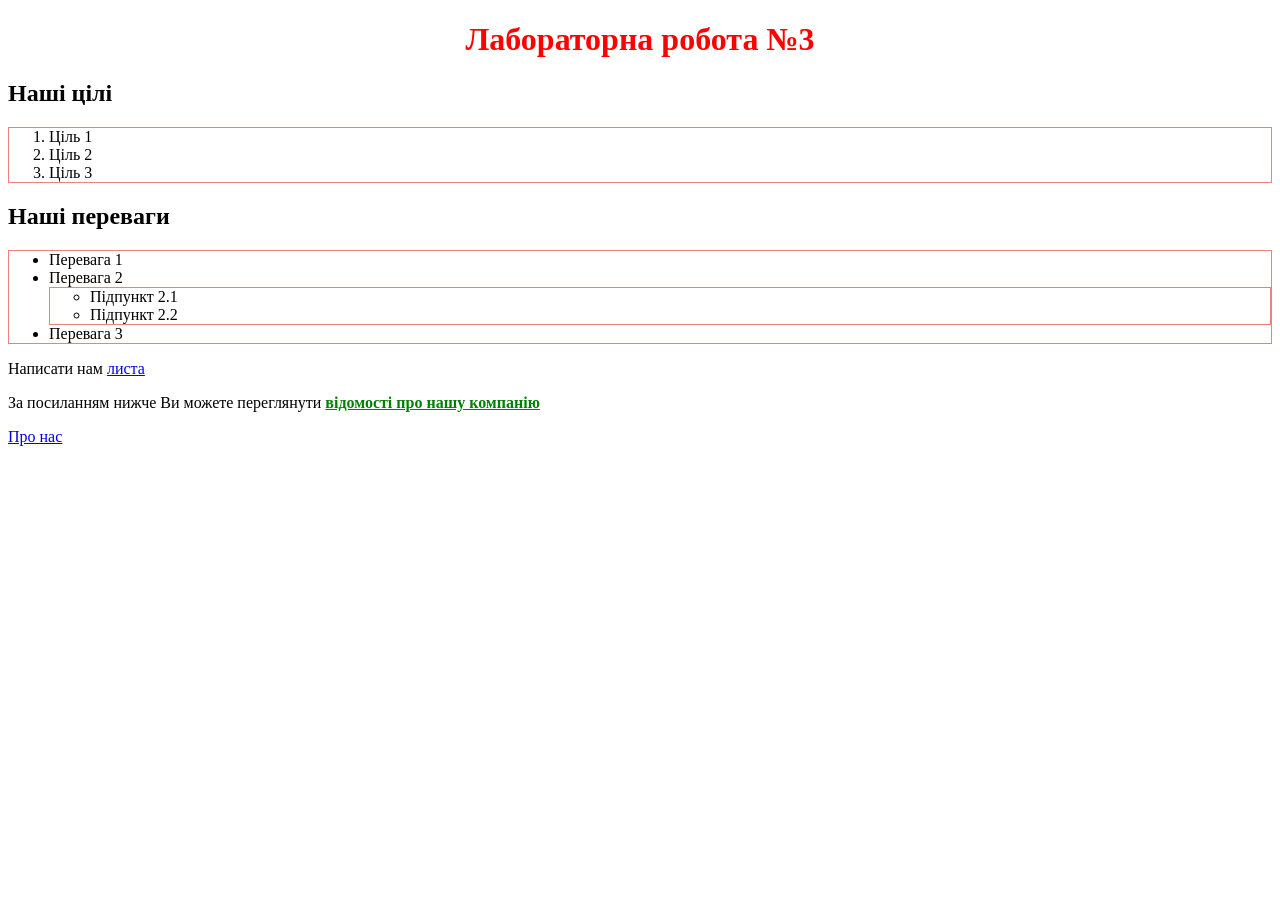
<file: Lab-3/index.html>
<!DOCTYPE html>
<html lang="uk">
<head>
  <link rel="icon" href="images/network.png" type="image/png">
    <meta charset="UTF-8">
    <meta name="viewport" content="width=device-width, initial-scale=1.0">
    <title>Лаб. №3: головна</title>
    <link rel="stylesheet" href="styles/styles.css">
    <style>
    h1 {
        text-align: center;
        color: red;
    }
</style>
<script src="scripts/app.js"></script>
<script>
    alert('Привіт!');
</script>
</head>
<body>

    <h1>Лабораторна робота №3</h1>

    <h2>Наші цілі</h2>
    <ol>
        <li>Ціль 1</li>
        <li>Ціль 2</li>
        <li>Ціль 3</li>
    </ol>

    <h2>Наші переваги</h2>
    <ul>
        <li>Перевага 1</li>
        <li>Перевага 2
            <ul>
                <li>Підпункт 2.1</li>
                <li>Підпункт 2.2</li>
            </ul>
        </li>
        <li>Перевага 3</li>
    </ul>

    <p>Написати нам <a href="mailto:stanislav.volontyr@student.uzhnu.edu.ua">листа</a></p>

    <p>За посиланням нижче Ви можете переглянути <strong>відомості про нашу компанію</strong></p>
    
    <p><a href="pages/about.html">Про нас</a></p>

</body>
</html>
</file>
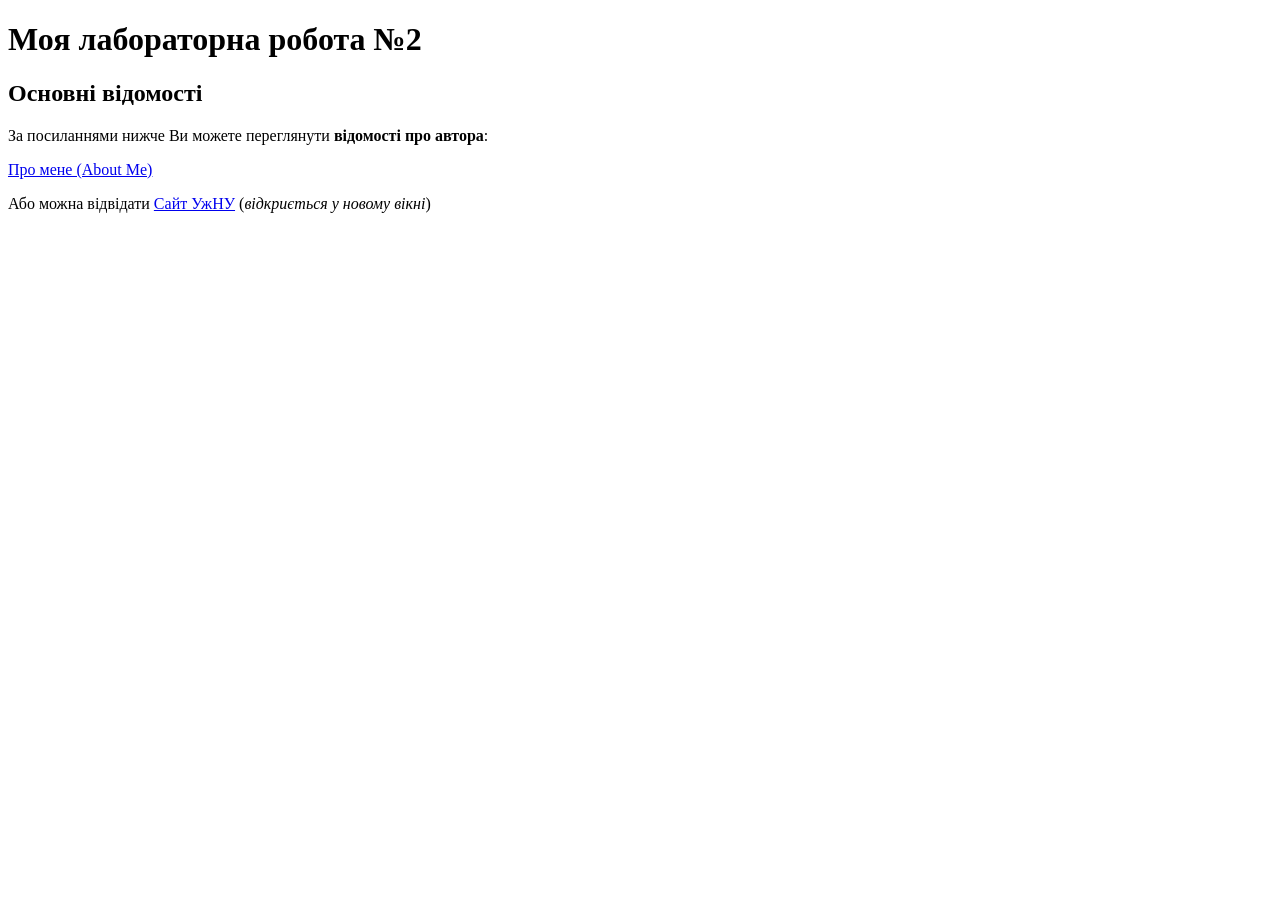
<file: Lab2_HTML/index.html>
<!DOCTYPE html>
<html lang="uk">
<head>
    <meta charset="UTF-8">
    <meta name="viewport" content="width=device-width, initial-scale=1.0">
    <title>Лабораторна робота №2: головна</title>
</head>
<body>
    <h1>Моя лабораторна робота №2</h1>
    
    <h2>Основні відомості</h2>
    
    <p>За посиланнями нижче Ви можете переглянути <b>відомості про автора</b>:</p>
    
    <p><a href="author.html">Про мене (About Me)</a></p>
    
    <p>Або можна відвідати <a href="https://www.uzhnu.edu.ua" target="_blank">Сайт УжНУ</a> (<i>відкриється у новому вікні</i>)</p>
</body>
</html>
</file>
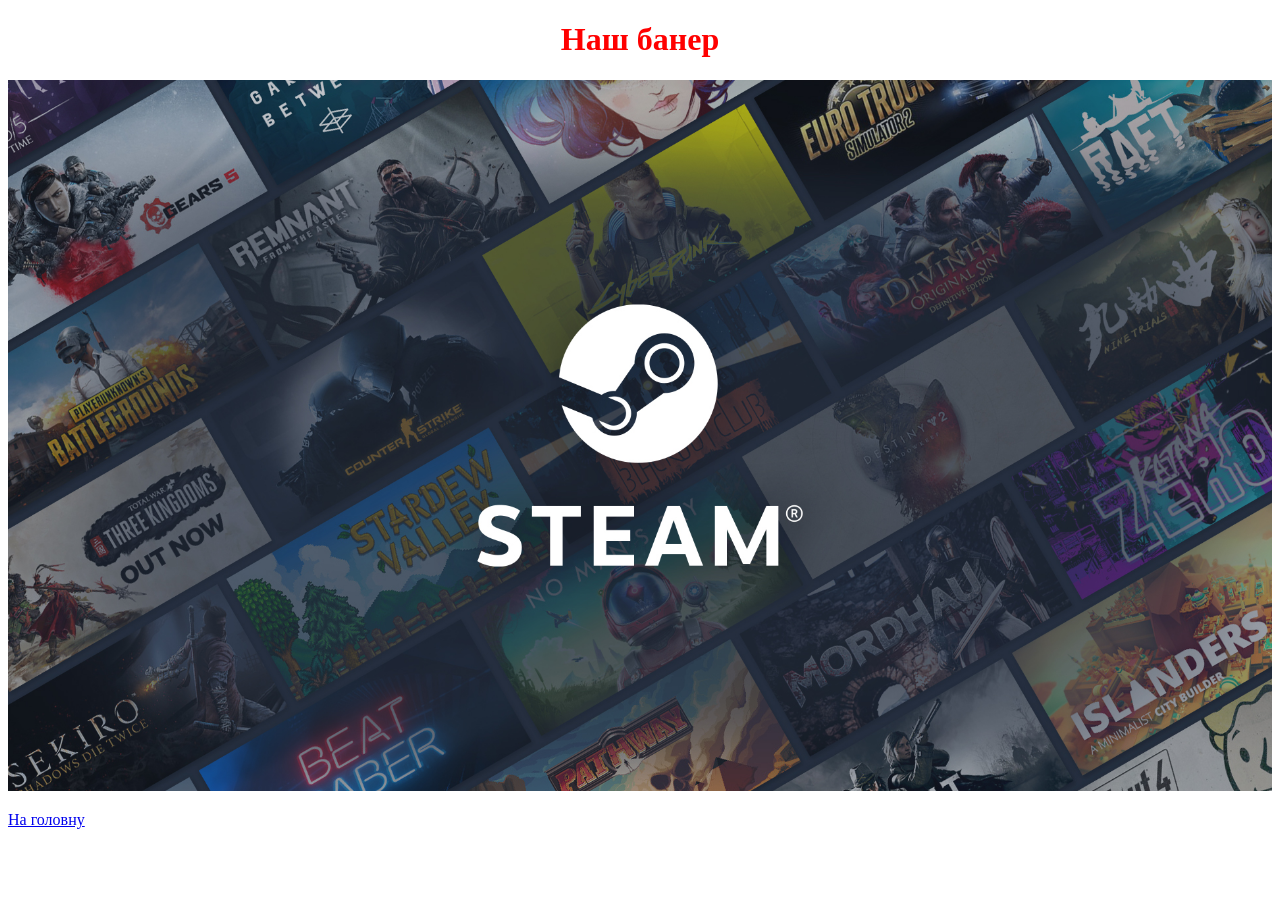
<file: Lab-3/pages/about.html>
<!DOCTYPE html>
<html lang="uk">
<head>
    <link rel="icon" href="../images/network.png" type="image/png">
    <meta charset="UTF-8">
    <title>Лаб. №3: про нас</title>
    <link rel="stylesheet" href="../styles/styles.css">
    <meta name="viewport" content="width=device-width, initial-scale=1.0">
</head>
<body>

    <h1>Наш банер</h1>
    
    <img src="../images/banners/store_home_share.jpg" alt="Банер">

    <p><a href="../index.html">На головну</a></p>

</body>
</html>
</file>
<file: Lab-3/styles/styles.css>
i, em, span, b, strong {
    color: green;
    text-decoration: underline;
}

ol, ul {
    border: 1px solid lightcoral;
}

img {
    width: 100%;
    max-width: 100%;
}
h1 {
    color: red;
    text-align: center;
}
</file>
